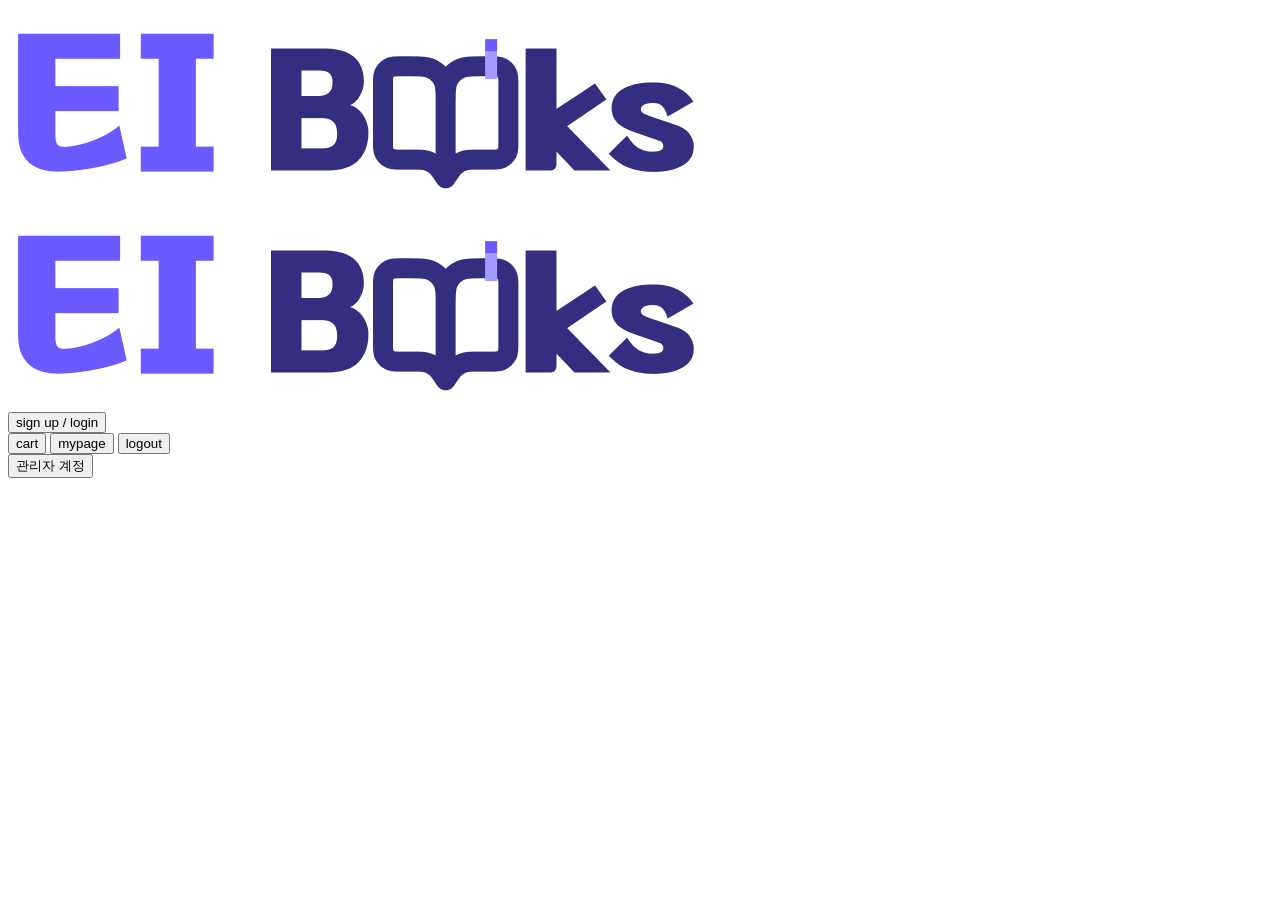
<file: common/header.html>
<!DOCTYPE html>
<html lang="ko">
<head>
  <meta charset="UTF-8">
  <meta name="viewport" content="width=device-width, initial-scale=1.0">
  <title>Document</title>
</head>
<body>
  <div id="header_wrap">
    <div class="inner">
      <div class="logo">
        <a href="../index.html"><img src="../images/EIBooks_logo.png" alt="EIbooks"></a>
        <div class="admin_logo">
          <img src="../images/EIBooks_logo.png" alt="EIbooks">
        </div>
      </div>
      <div class="header_btn_wrap">
        <div class="login_btn_wrap">
          <button type="button" class="btn login_btn">sign up / login</button>
        </div>
        <div class="customer_btn_wrap">
          <button type="button" class="btn customer_btn cart_btn">cart</button>
          <button type="button" class="btn customer_btn mypage_btn">mypage</button>
          <button type="button" class="btn customer_btn logout_btn">logout</button>
        </div>
        <div class="admin_btn_wrap">
          <button type="button" class="btn admin_btn">관리자 계정</button>
        </div>
      </div>

    </div>

  </div>
</body>
</html>
</file>
